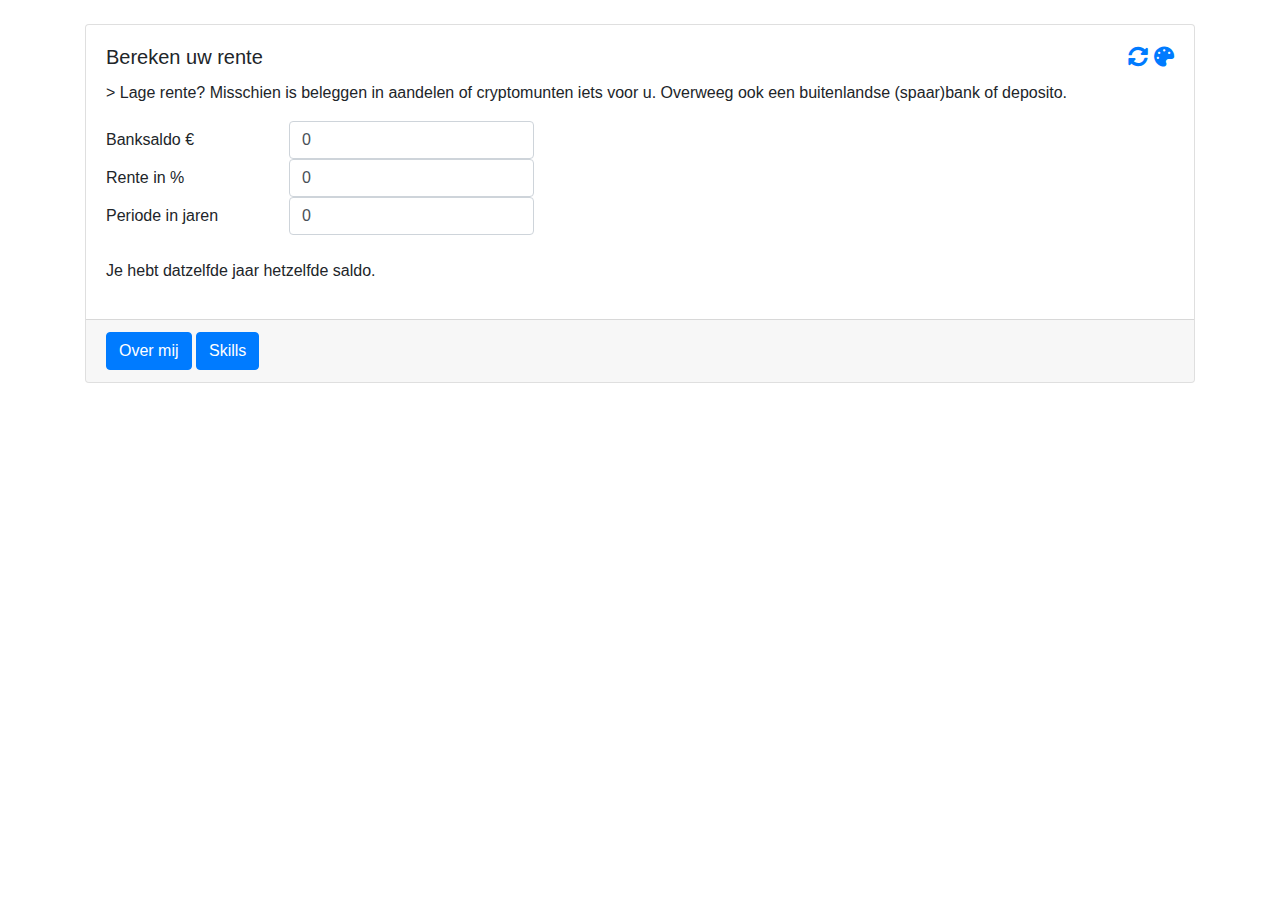
<file: index.html>
<!DOCTYPE html>
<html>
	<head>
		<title>Euro - Rentecalculator</title>

		<link rel="stylesheet" href="./css/index.css">

		<link rel="stylesheet" href="./bootstrap/css/bootstrap.min.css">
		<link rel="shortcut icon" type="image/x-icon" href="img/favicon.ico">
		<link href="./fontawesome/css/all.css" rel="stylesheet"> <!--load all styles -->
	</head>
	<body>
		<div class="container">
			<br>
			<div class="card">
  				<!--<img class="card-img-top" src="..." alt="Card image cap">-->
				<div class="card-header text-muted hidden">
					<a href="" class="back_button btn btn-primary" role="button">Terug</a>
				</div>
				<div class="card-body">
					<h5 class="card-title">
						Bereken uw rente
						<div class="float-right"><a class="reset_button" href="#"><i class="fa fa-sync-alt" role="button"></i></a> <a class="theme_button" href="#" role="button"><i class="fas fa-palette"></i></a></div>
					</h5>
					<p class="card-text">> Lage rente? Misschien is beleggen in aandelen of cryptomunten iets voor u. Overweeg ook een buitenlandse (spaar)bank of deposito.</p>

					<div class="row">
						<div class="col-lg-2 align-self-center">
							<span>Banksaldo € </span>
						</div>
						<div class="col-lg-3">
							<input type="number" class="myText form-control" value="0">
						</div>
					</div>
					<div class="row">
						<div class="col-lg-2 align-self-center">
							<span>Rente in % </span>
						</div>
						<div class="col-lg-3">
							<input type="number" class="myText_two form-control" value="0">
						</div>
					</div>
					<div class="row">
						<div class="col-lg-2 align-self-center">
							<span>Periode in jaren </span>
						</div>
						<div class="col-lg-3">
							<input type="number" class="myText_three form-control" value="0">
						</div>
					</div>
					<br>
					<p class="output"></p>
				<!--<a href="#" class="btn btn-primary">Go somewhere</a>-->
  				</div>
				<div class="card-footer text-muted">
					<a href="overmij.html" class="btn btn-primary" role="button">Over mij</a>
					<a href="skills.html" class="btn btn-primary" role="button">Skills</a>
				</div>
			</div>
			
			<script src="https://ajax.googleapis.com/ajax/libs/jquery/3.5.1/jquery.min.js"></script>
			<script src="./bootstrap/js/bootstrap.min.js"></script>
			<script src="./js/main.js"></script>
			<script src="./js/themeswitcher.js"></script>
		</div>
	</body>
</html>
</file>
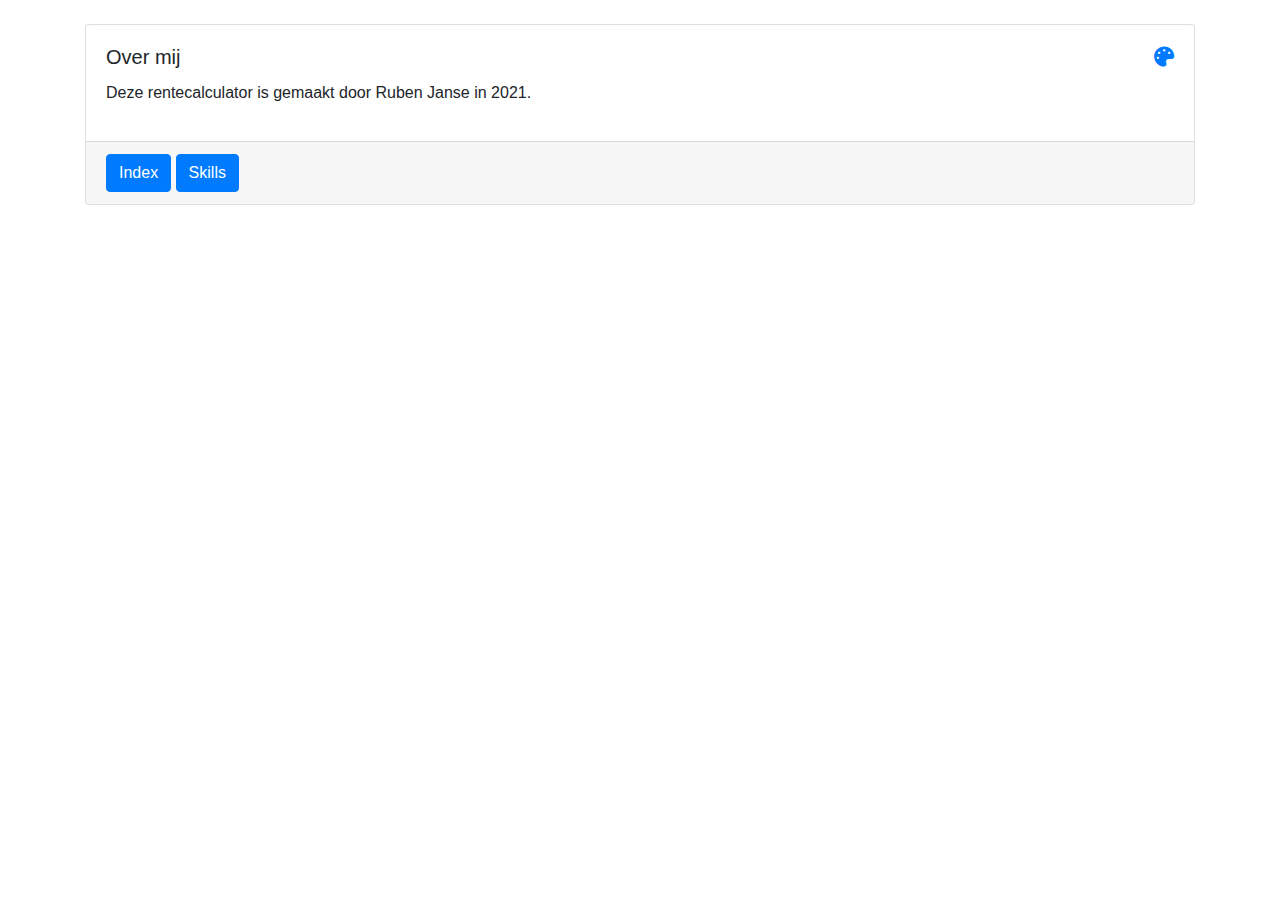
<file: overmij.html>
<!DOCTYPE html>
<html>
	<head>
		<title>Euro - Rentecalculator | Over mij</title>

		<link rel="stylesheet" href="./css/index.css">

		<link rel="stylesheet" href="./bootstrap/css/bootstrap.min.css">
		<link rel="shortcut icon" type="image/x-icon" href="img/favicon.ico">
		<link href="./fontawesome/css/all.css" rel="stylesheet"> <!--load all styles -->
	</head>
	<body>
		<div class="container">
			<br>
			<div class="card">
				<div class="card-header text-muted hidden">
					<a href="" class="back_button btn btn-primary" role="button">Terug</a>
				</div>
				<div class="card-body">
					<h5 class="card-title">
						Over mij
						<div class="float-right"><a class="theme_button" href="#" role="button"><i class="fas fa-palette"></i></a></div>
					</h5>
					<p>Deze rentecalculator is gemaakt door Ruben Janse in 2021.</p>
  				</div>
				<div class="card-footer text-muted">
					<a href="index.html" class="btn btn-primary" role="button">Index</a>
					<a href="skills.html" class="btn btn-primary" role="button">Skills</a>
				</div>
			</div>
			
			<script src="https://ajax.googleapis.com/ajax/libs/jquery/3.5.1/jquery.min.js"></script>
			<script src="./bootstrap/js/bootstrap.min.js"></script>
			<script src="./js/main.js"></script>
			<script src="./js/themeswitcher.js"></script>
		</div>
	</body>
</html>
</file>
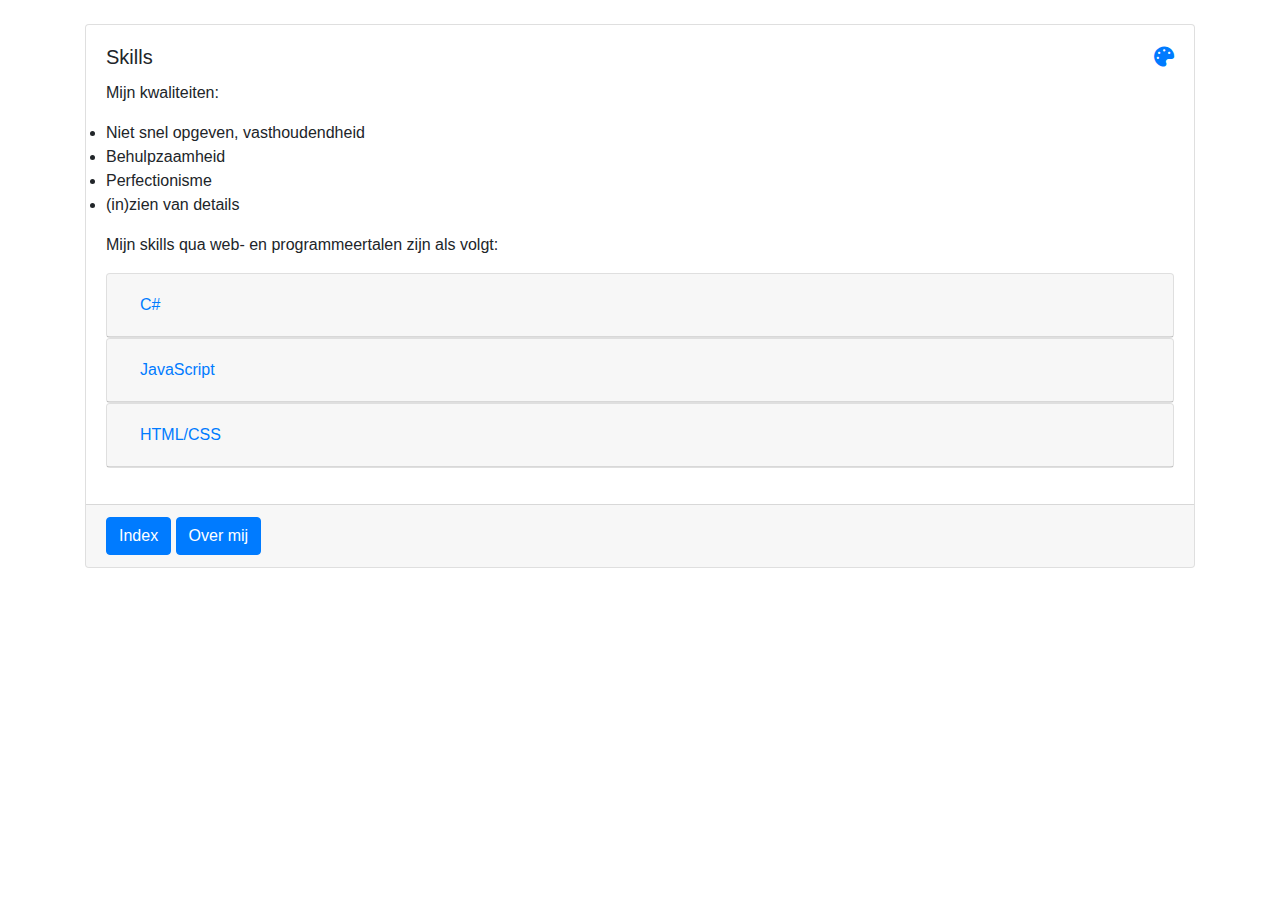
<file: skills.html>
<!DOCTYPE html>
<html>
	<head>
		<title>Euro - Rentecalculator | Skills</title>

		<link rel="stylesheet" href="./css/index.css">

		<link rel="stylesheet" href="./bootstrap/css/bootstrap.min.css">
		<link rel="shortcut icon" type="image/x-icon" href="img/favicon.ico">
		<link href="./fontawesome/css/all.css" rel="stylesheet"> <!--load all styles -->
	</head>
	<body>
		<div class="container">
			<br>
			<div class="card">
				<div class="card-header text-muted hidden">
					<a href="" class="back_button btn btn-primary" role="button">Terug</a>
				</div>
				<div class="card-body">
					<h5 class="card-title">
						Skills
						<div class="float-right"><a class="theme_button" href="#" role="button"><i class="fas fa-palette"></i></a></div>
					</h5>
					<p>Mijn kwaliteiten:</p>
					<p>
						<ul>
							<li>Niet snel opgeven, vasthoudendheid</li>
							<li>Behulpzaamheid</li>
							<li>Perfectionisme</li>
							<li>(in)zien van details</li>
						</ul>
						<p>Mijn skills qua web- en programmeertalen zijn als volgt:</p>
						<div id="accordion"> <!--Ik gebruik liever geen ID maar dit is nodig voor bootstrap-->
							<div class="card">
								<div class="card-header" id="headingOne">
									<h5 class="mb-0">
										<button class="btn btn-link collapsed" data-toggle="collapse" data-target="#collapseOne" aria-expanded="true" aria-controls="collapseOne">
										C#
										</button>
									</h5>
								</div>
								<div id="collapseOne" class="collapse" aria-labelledby="headingOne" data-parent="#accordion">
									<div class="card-body">
										Ik heb al enige ervaring opgedaan met deze programmeertaal. Zo heb ik het bijvoorbeeld op de middelbare school gebruikt voor een gameproject in Unity.
									</div>
								</div>
							</div>
							<div class="card">
								<div class="card-header" id="headingTwo">
									<h5 class="mb-0">
										<button class="btn btn-link collapsed" data-toggle="collapse" data-target="#collapseTwo" aria-expanded="false" aria-controls="collapseTwo">
										JavaScript
										</button>
									</h5>
								</div>
								<div id="collapseTwo" class="collapse" aria-labelledby="headingTwo" data-parent="#accordion">
									<div class="card-body">
										Ik gebruik deze taal al zeker 7 jaar en heb hier dus veel ervaring mee.
										<br><br>
										<button type="button" class="btn btn-primary example_button">Voorbeeld</button> <button type="button" class="btn btn-primary example_button_two">Voorbeeld 2</button>
									</div>
								</div>
							</div>
							<div class="card">
								<div class="card-header" id="headingThree">
									<h5 class="mb-0">
										<button class="btn btn-link collapsed" data-toggle="collapse" data-target="#collapseThree" aria-expanded="false" aria-controls="collapseThree">
										HTML/CSS
										</button>
									</h5>
								</div>
								<div id="collapseThree" class="collapse" aria-labelledby="headingThree" data-parent="#accordion">
									<div class="card-body">
										Als 9 á 10-jarige jongen ontdekte ik hoe leuk het is om websites te 'ontwerpen' en te bouwen.<br>Dit begon met het maken van websites op het platform Webklik, later ook met Weebly en Wix. Hierbij pastte ik af en toe zelf HTML toe.<br>Later ben ik wat meer websites 'from scratch' gaan bouwen: eerst met templates, daarna begon ik ook CSS te begrijpen en zo heb ik mijn eerste websites gebouwd, waaronder mijn portfolio.
									</div>
								</div>
							</div>
						</div>
					</p>
				</div>
				<div class="card-footer text-muted">
					<a href="index.html" class="btn btn-primary" role="button">Index</a>
					<a href="overmij.html" class="btn btn-primary" role="button">Over mij</a>
				</div>
			</div>
		</div>
			
		<script src="https://ajax.googleapis.com/ajax/libs/jquery/3.5.1/jquery.min.js"></script>
		<script src="./bootstrap/js/bootstrap.min.js"></script>
		<script src="./js/main.js"></script>
		<script src="./js/themeswitcher.js"></script>
		<script src="./js/selfspam.js"></script>
	</body>
</html>
</file>
<file: css/index.css>
* {
    margin: 0;
    padding: 0;
	box-sizing: border-box; 
}

.navbar {
	background-color: rgb(0,148,255)
}

#title_page {
	padding-top: 10px;
}

#content_page {
    padding-left: 30px;
    padding-right: 30px;
    padding-bottom: 10px;
}

.footer {
	overflow-y: auto
	position: fixed;
	bottom: 0;
	width: 100%;
	background-color: #f5f5f5;
	color: black;
}


/* BLACK */
.black_theme {
	background-color: black;
	color: white;
}

.black_theme .card-body {
	color: black;
}

/* RED */
.red_theme {
	background-color: black;
	color: red;
}

/* BLUE */
.blue_theme {
	background-color: black;
	color: blue;
}

/* IKEA */
.ikea_theme {
	background-color: yellow;
	color: blue;
}

/*.dropdown-toggle::after {
  border: none;
  font: normal normal normal 12px/1 'Font Awesome 5 Free';
  content: "\f078";
  vertical-align: 0;
}*/

.overlay {
  position: fixed; /* Sit on top of the page content */
  width: 100%; /* Full width (cover the whole page) */
  height: 100%; /* Full height (cover the whole page) */
  top: 0;
  left: 0;
  right: 0;
  bottom: 0;
  background-color: rgb(0,0,0); /* Black background with opacity */
  color: rgb(255,255,255);
  z-index: 2; /* Specify a stack order in case you're using a different order for other elements */
}

.hidden {
	display: none;
}
</file>
